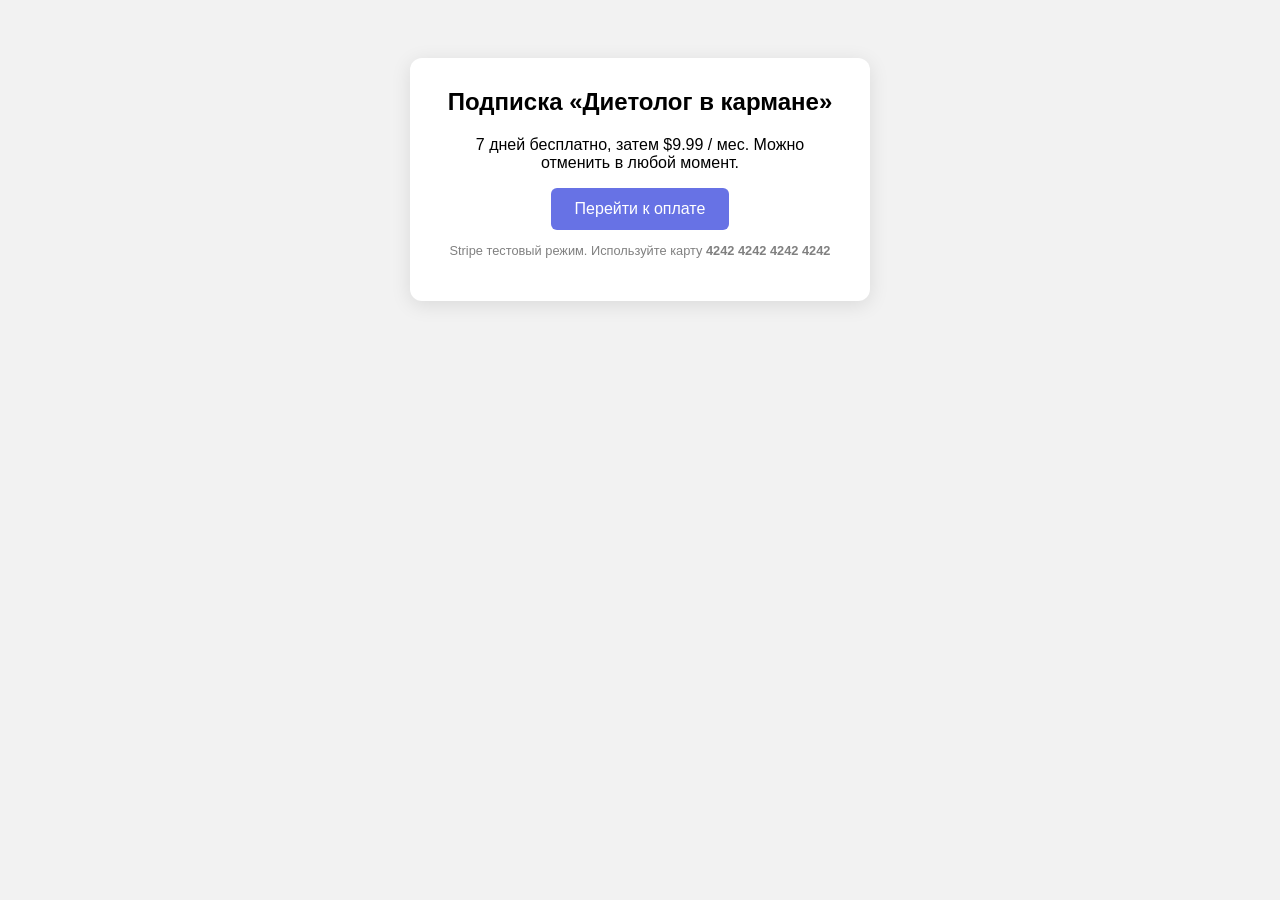
<file: payment.html>
<!DOCTYPE html>
<html lang="ru">
<head>
    <meta charset="UTF-8">
    <meta name="viewport" content="width=device-width, initial-scale=1.0">
    <title>Оформление подписки</title>
    <style>
        body { font-family: sans-serif; background: #f2f2f2; text-align: center; padding: 50px; }
        .card { background: white; padding: 30px; max-width: 400px; margin: auto; border-radius: 12px; box-shadow: 0 4px 20px rgba(0,0,0,0.1); }
        h2 { margin-top: 0; }
        button { background: #6772e5; color: white; padding: 12px 24px; font-size: 16px; border: none; border-radius: 6px; cursor: pointer; }
        button:hover { background: #5469d4; }
    </style>
</head>
<body>
    <div class="card">
        <h2>Подписка «Диетолог в кармане»</h2>
        <p>7 дней бесплатно, затем $9.99 / мес. Можно отменить в любой момент.</p>
        <button id="checkout-button">Перейти к оплате</button>
        <p style="font-size: 0.8em; color: gray;">Stripe тестовый режим. Используйте карту <b>4242 4242 4242 4242</b></p>
    </div>

    <script src="https://js.stripe.com/v3/"></script>
    <script>
        const stripe = Stripe("pk_test_xxx_replace_with_real_key");
        const checkoutButton = document.getElementById("checkout-button");

        checkoutButton.addEventListener("click", function () {
            fetch("https://your-server.com/create-checkout-session", {
                method: "POST",
            })
            .then(function (response) {
                return response.json();
            })
            .then(function (session) {
                return stripe.redirectToCheckout({ sessionId: session.id });
            })
            .then(function (result) {
                if (result.error) {
                    alert(result.error.message);
                }
            })
            .catch(function (error) {
                console.error("Ошибка:", error);
            });
        });
    </script>
</body>
</html>
</file>
